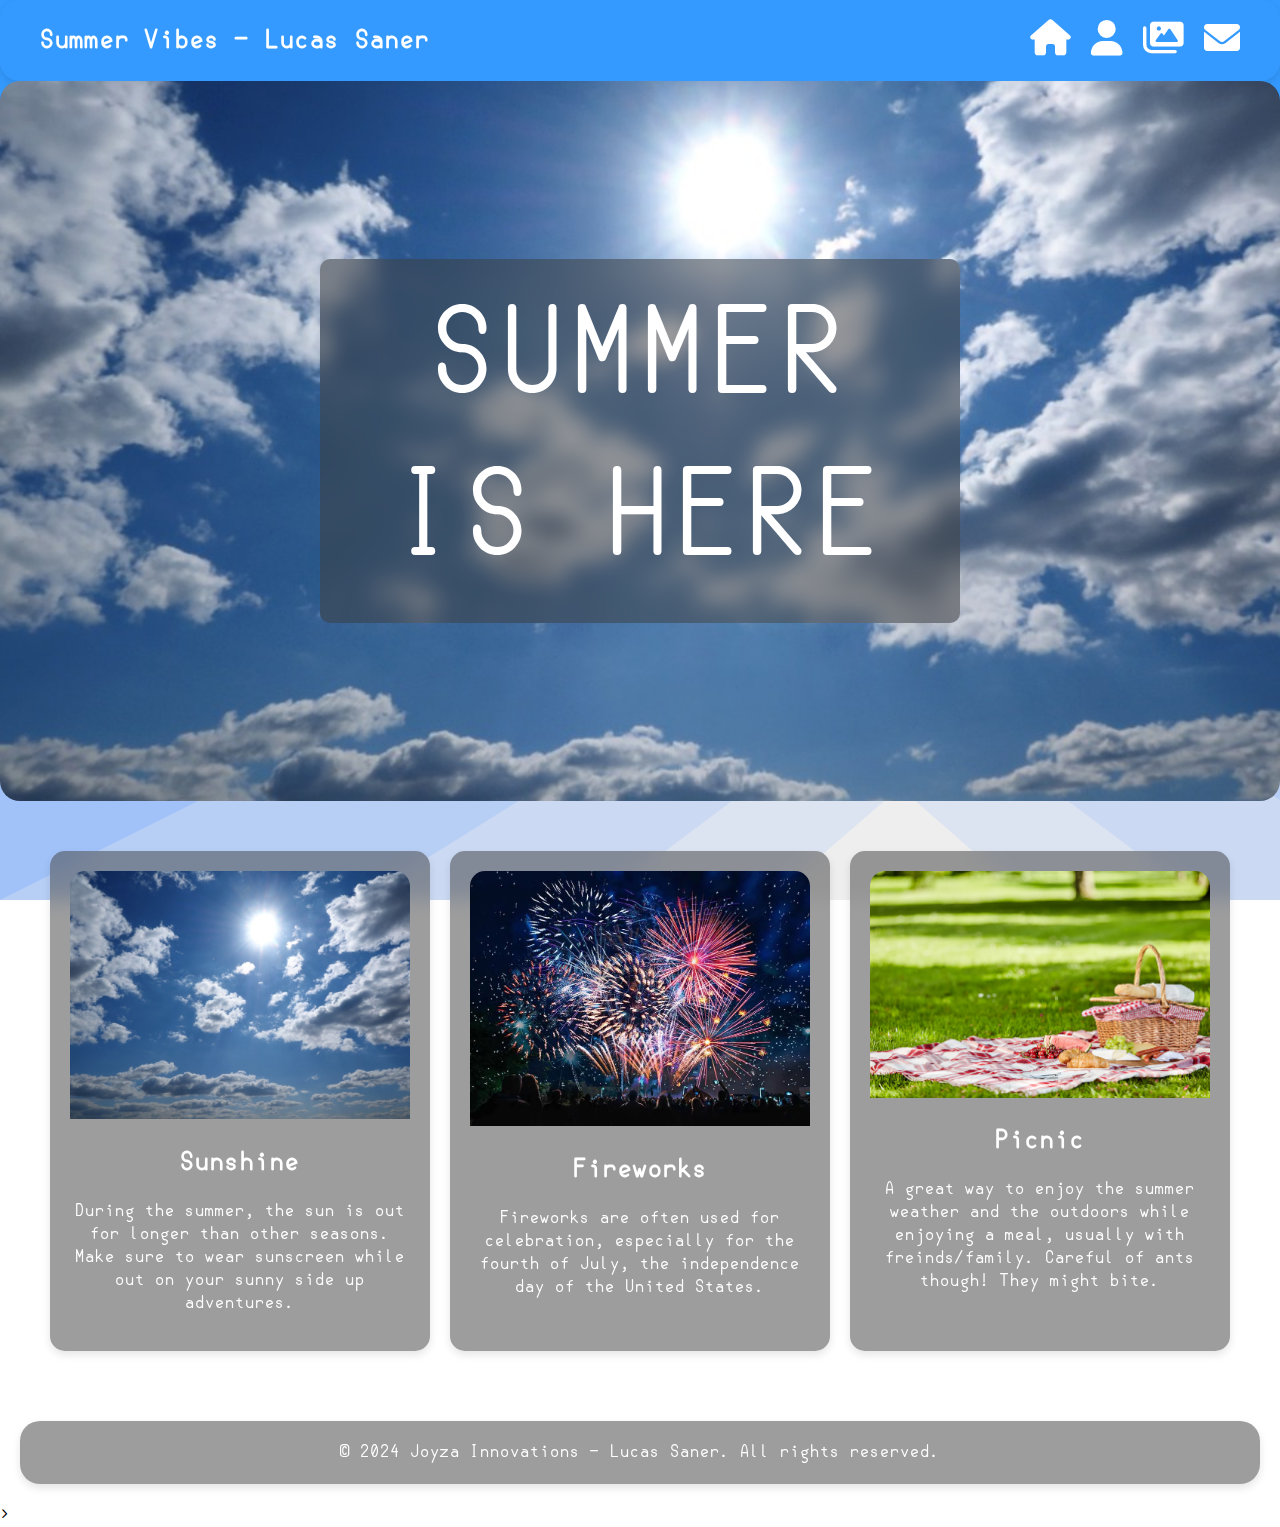
<file: Summer Site/index.html>
<!DOCTYPE html>
<html lang="en">
<head>
  <meta charset="UTF-8">
  <meta name="viewport" content="width=device-width, initial-scale=1.0">
  <title>Summer Themed Website</title>
  <link rel="stylesheet" href="./css/style.css">
  <link rel="stylesheet" href="https://cdnjs.cloudflare.com/ajax/libs/font-awesome/6.0.0-beta3/css/all.min.css">
</head>
<body>
  <header class="navbar">
    <div class="navbar-brand">Summer Vibes - Lucas Saner</div>
    <ul class="navbar-menu">
      <li class="navbar-item"><a href="index.html"><i class="fas fa-home"></i></a></li>
      <li class="navbar-item"><a href="about.html"><i class="fas fa-user"></i></a></li>
      <li class="navbar-item"><a href="gallery.html"><i class="fas fa-images"></i></a></li>
      <li class="navbar-item"><a href="contact.html"><i class="fas fa-envelope"></i></a></li>
    </ul>
  </header>

  <section class="hero">
    <div class="hero-container">
      <div class="hero-text-container">
        <div class="hero-text">SUMMER IS HERE</div>
      </div>
    </div>
  </section>

  <section class="cards">
    <div class="card">
      <img src="./images/sun.jpg" alt="Image 1">
      <h2>Sunshine</h2>
      <p>During the summer, the sun is out for longer than other seasons. Make sure to wear sunscreen while out on your sunny side up adventures.</p>
    </div>
    <div class="card">
      <img src="./images/fireworks.jpeg" alt="Image 2">
      <h2>Fireworks</h2>
      <p>Fireworks are often used for celebration, especially for the fourth of July, the independence day of the United States.</p>
    </div>
    <div class="card">
      <img src="./images/picnic.jpg" alt="Image 3">
      <h2>Picnic</h2>
      <p>A great way to enjoy the summer weather and the outdoors while enjoying a meal, usually with freinds/family. Careful of ants though! They might bite.</p>
    </div>
  </section>

  <footer class="bottom-bar">
    <div class="bottom-content">
      &copy; 2024 Joyza Innovations - Lucas Saner. All rights reserved.
    </div>
  </footer>

  <script src="https://code.jquery.com/jquery-3.6.0.min.js"></script>>

  <script>
    $(document).ready(function() {
      $('.hero-text').hover(
        function() {
          $(this).css({
            'color': '#FF5733',              // Change the text color
            'text-shadow': '2px 2px 5px rgba(0, 0, 0, 0.3)', // Add subtle shadow
            'transform': 'rotate(-5deg) scale(1.1)',  // Rotate and slightly scale up
            'transition': 'all 0.3s ease'   // Smooth transition
          });
        },
        function() {
          $(this).css({
            'color': '#000',                 // Revert text color to original
            'text-shadow': 'none',           // Remove shadow
            'transform': 'rotate(0deg) scale(1)', // Reset rotation and scale
            'transition': 'all 0.3s ease'   // Smooth transition
          });
        }
      );
    });
  </script>
</body>
</html>
</file>
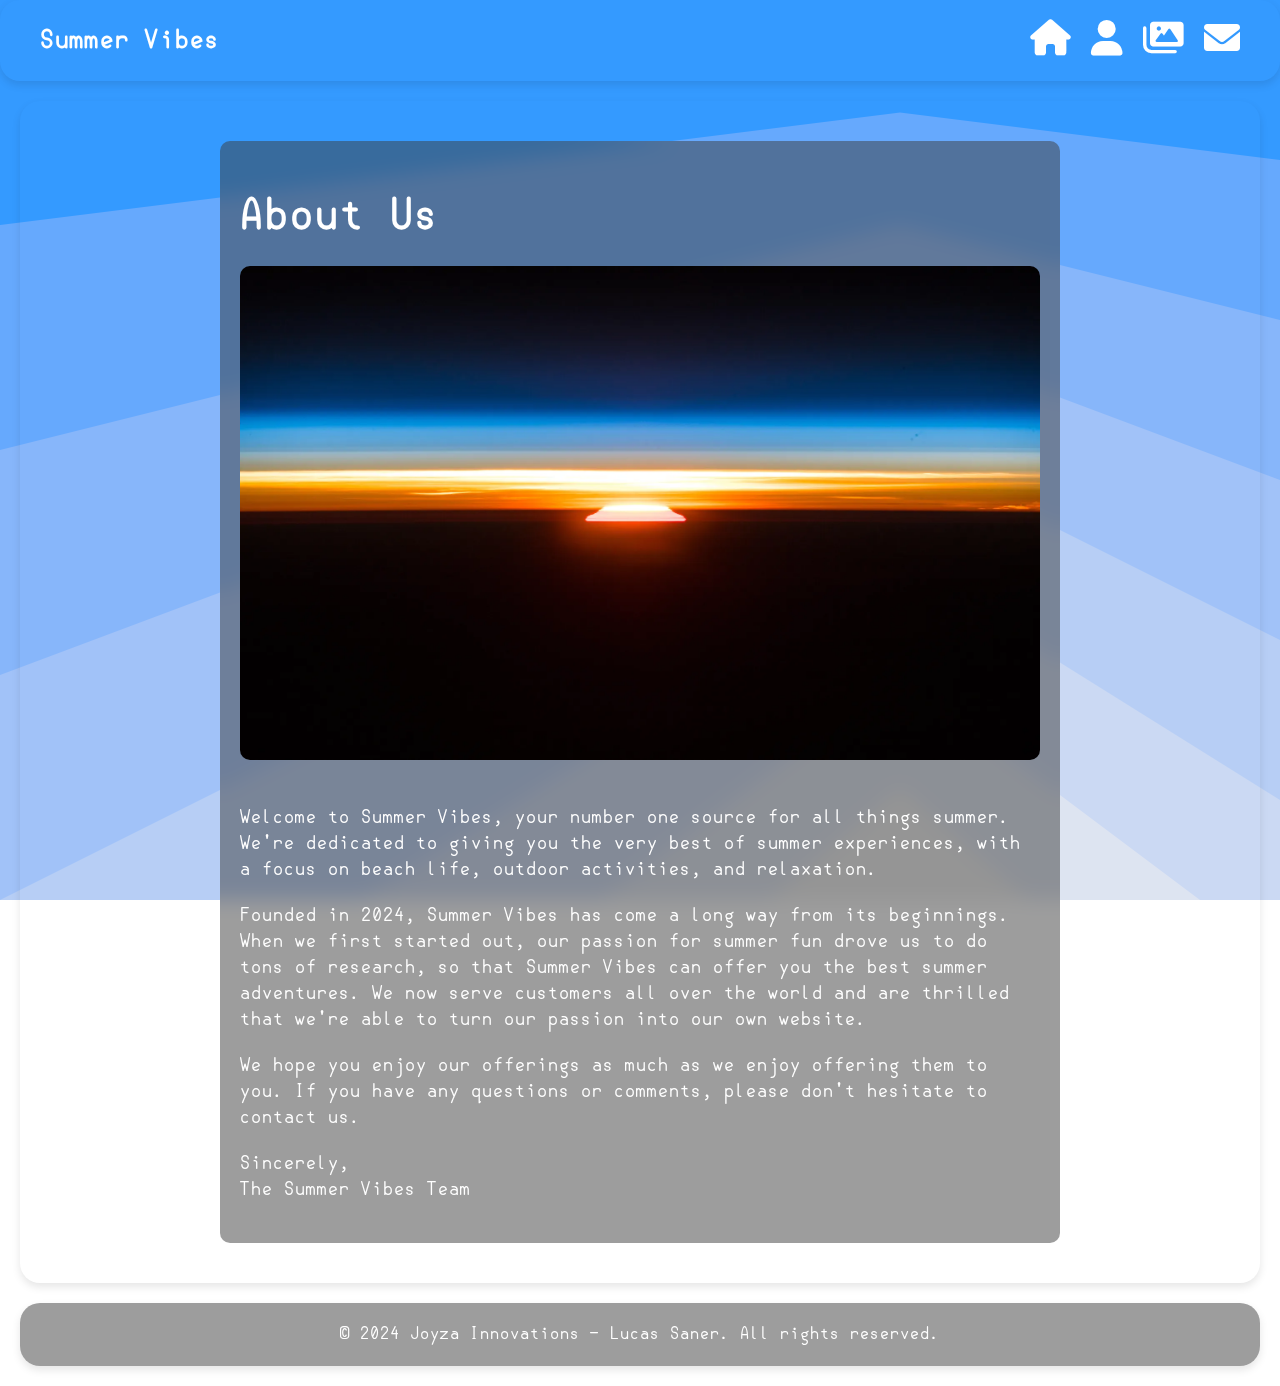
<file: Summer Site/about.html>
<!DOCTYPE html>
<html lang="en">
<head>
  <meta charset="UTF-8">
  <meta name="viewport" content="width=device-width, initial-scale=1.0">
  <title>About - Summer Themed Website</title>
  <link rel="stylesheet" href="css/style.css">
  <link rel="stylesheet" href="https://cdnjs.cloudflare.com/ajax/libs/font-awesome/6.0.0-beta3/css/all.min.css">
</head>
</head>
<body>
  <header class="navbar">
    <div class="navbar-brand">Summer Vibes</div>
    <ul class="navbar-menu">
      <li class="navbar-item"><a href="index.html"><i class="fas fa-home"></i></a></li>
      <li class="navbar-item"><a href="about.html"><i class="fas fa-user"></i></a></li>
      <li class="navbar-item"><a href="gallery.html"><i class="fas fa-images"></i></a></li>
      <li class="navbar-item"><a href="contact.html"><i class="fas fa-envelope"></i></a></li>
    </ul>
  </header>

  <section class="about">
    <div class="about-content">
      <h1>About Us</h1>
      <img src="./images/oribital-sunrise.webp" alt="About Us Image" class="about-image">
      <p>Welcome to Summer Vibes, your number one source for all things summer. We're dedicated to giving you the very best of summer experiences, with a focus on beach life, outdoor activities, and relaxation.</p>
      <p>Founded in 2024, Summer Vibes has come a long way from its beginnings. When we first started out, our passion for summer fun drove us to do tons of research, so that Summer Vibes can offer you the best summer adventures. We now serve customers all over the world and are thrilled that we're able to turn our passion into our own website.</p>
      <p>We hope you enjoy our offerings as much as we enjoy offering them to you. If you have any questions or comments, please don't hesitate to contact us.</p>
      <p>Sincerely, <br> The Summer Vibes Team</p>
    </div>
  </section>

  <footer class="bottom-bar">
    &copy; 2024 Joyza Innovations - Lucas Saner. All rights reserved.
  </footer>
</body>
</html>
</file>
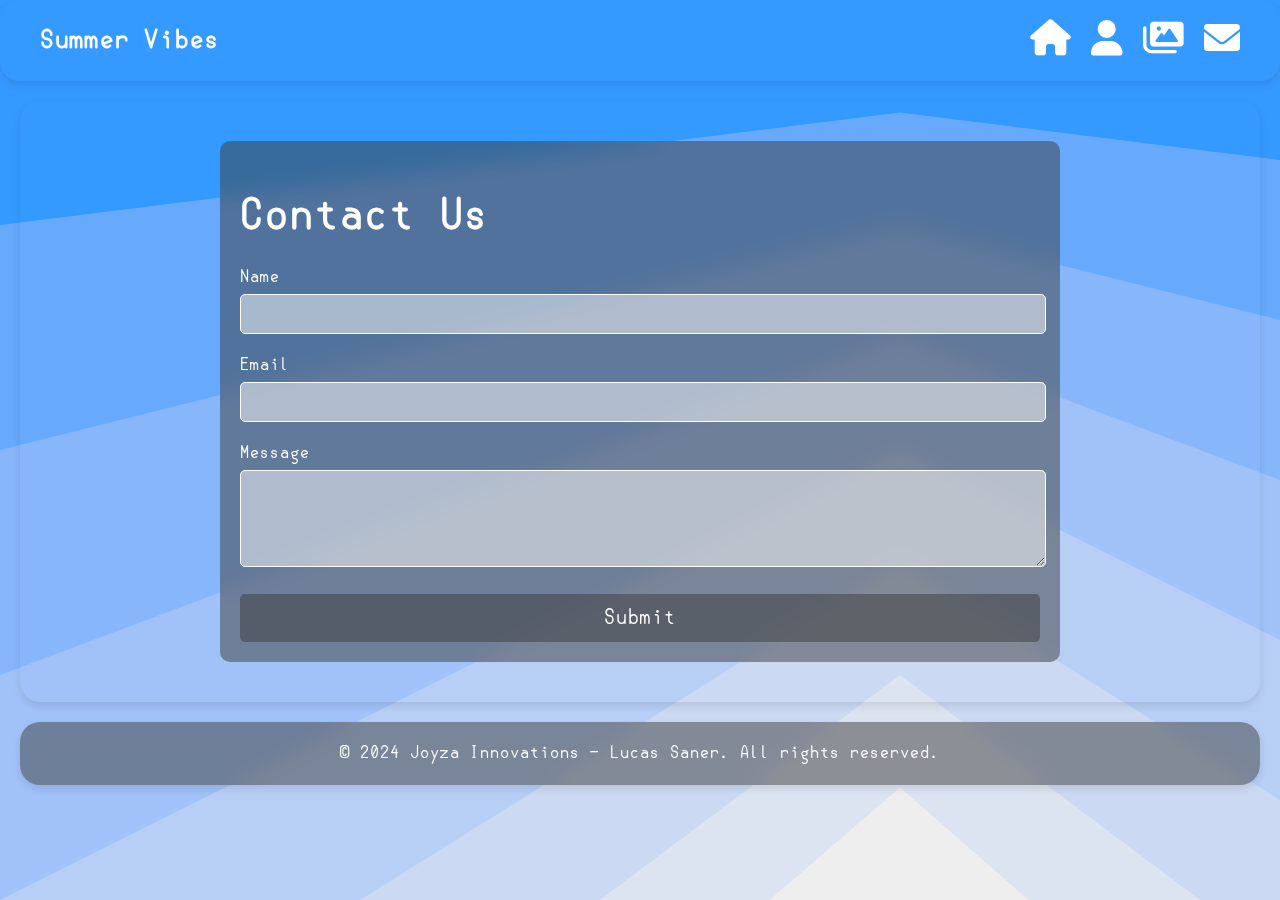
<file: Summer Site/contact.html>
<!DOCTYPE html>
<html lang="en">
<head>
  <meta charset="UTF-8">
  <meta name="viewport" content="width=device-width, initial-scale=1.0">
  <title>Contact - Summer Themed Website</title>
  <link rel="stylesheet" href="css/style.css">
  <link rel="stylesheet" href="https://cdnjs.cloudflare.com/ajax/libs/font-awesome/6.0.0-beta3/css/all.min.css">
</head>
</head>
<body>
  <header class="navbar">
    <div class="navbar-brand">Summer Vibes</div>
    <ul class="navbar-menu">
      <li class="navbar-item"><a href="index.html"><i class="fas fa-home"></i></a></li>
      <li class="navbar-item"><a href="about.html"><i class="fas fa-user"></i></a></li>
      <li class="navbar-item"><a href="gallery.html"><i class="fas fa-images"></i></a></li>
      <li class="navbar-item"><a href="contact.html"><i class="fas fa-envelope"></i></a></li>
    </ul>
  </header>

  <section class="contact">
    <div class="contact-content">
      <h1>Contact Us</h1>
      <form class="contact-form">
        <div class="form-group">
          <label for="name">Name</label>
          <input type="text" id="name" name="name" required>
        </div>
        <div class="form-group">
          <label for="email">Email</label>
          <input type="email" id="email" name="email" required>
        </div>
        <div class="form-group">
          <label for="message">Message</label>
          <textarea id="message" name="message" rows="5" required></textarea>
        </div>
        <button type="submit">Submit</button>
      </form>
    </div>
  </section>

  <footer class="bottom-bar">
    &copy; 2024 Joyza Innovations - Lucas Saner. All rights reserved.
  </footer>
</body>
</html>
</file>
<file: Summer Site/css/style.css>
@font-face {
  font-family: "coder";
  src: url("../fonts/Semi-Coder-Regular.otf") format("truetype");
  font-weight: normal;
  font-style: normal;
}
@font-face {
  font-family: "air";
  src: url("../fonts/air.ttf") format("truetype");
  font-weight: normal;
  font-style: normal;
}
@media (max-width: 768px) {
  .hero-text-container {
    font-size: 2em;
  }
  .hero-text-container .hero-text {
    font-size: 3em;
  }
}
@media (max-width: 480px) {
  .hero-text-container {
    font-size: 1.5em;
  }
  .hero-text-container .hero-text {
    font-size: 2em;
  }
}
body {
  background-color: rgb(0, 149, 255);
  background: url("../images/background.svg");
  background-size: cover; /* Adjust the size as needed */
  background-repeat: no-repeat;
  background-attachment: fixed; /* Optional: makes the background stay in place during scroll */
  margin: 0;
  padding: 0;
  font-family: "coder";
}

.navbar {
  display: flex;
  justify-content: center;
  align-items: center;
  justify-content: space-between;
  padding: 20px 40px;
  font-family: "coder";
  color: white;
  border-radius: 20px;
  margin: 0px, 10px, 0px, 10px;
  box-shadow: 0 4px 8px rgba(0, 0, 0, 0.1);
  backdrop-filter: blur(10px);
  -webkit-backdrop-filter: blur(10px);
}
.navbar .navbar-brand {
  font-size: 1.5em;
  font-weight: bold;
}
.navbar .navbar-menu {
  display: flex;
  justify-content: center;
  align-items: center;
  list-style: none;
  margin: 0;
  padding: 0;
}
.navbar .navbar-menu .navbar-item {
  margin-left: 20px;
}
.navbar .navbar-menu .navbar-item a {
  color: white;
  text-decoration: none;
  font-size: 1.5em;
  transition: color 0.3s ease;
}
.navbar .navbar-menu .navbar-item a:hover {
  color: #ffd700;
}
.navbar .navbar-menu .navbar-item a i {
  font-size: 1.5em;
}

.hero {
  position: relative;
  margin: 0 auto;
  height: 80vh;
  overflow: hidden;
}
.hero .hero-container {
  position: absolute;
  top: 0;
  left: 0;
  width: 100%;
  height: 100%;
  background: url("../images/sun.jpg") no-repeat center center;
  background-size: cover;
  border-radius: 20px;
  backdrop-filter: blur(10px);
  -webkit-backdrop-filter: blur(10px);
}
.hero .hero-text-container {
  position: absolute;
  top: 50%;
  left: 50%;
  transform: translate(-50%, -50%);
  z-index: 2;
  background: rgba(60, 60, 60, 0.5);
  padding: 20px;
  border-radius: 10px;
  backdrop-filter: blur(10px);
  -webkit-backdrop-filter: blur(10px);
}
.hero .hero-text-container .hero-text {
  font-size: 7em;
  color: white;
  text-align: center;
}

@media (max-width: 768px) {
  .hero-container .hero-text-container .hero-text {
    font-size: 3.5em;
  }
}
.cards {
  display: flex;
  justify-content: space-around;
  padding: 40px;
  background-color: transparent;
}
.cards .card {
  background-color: rgba(60, 60, 60, 0.5);
  border-radius: 15px;
  box-shadow: 0 4px 8px rgba(0, 0, 0, 0.1);
  width: 30%;
  text-align: center;
  padding: 20px;
  margin: 10px;
  color: white;
  backdrop-filter: blur(10px);
  transition: transform 0.3s ease, box-shadow 0.3s ease;
  -webkit-backdrop-filter: blur(10px);
}
.cards .card img {
  max-width: 100%;
  border-radius: 15px 15px 0 0;
  transition: transform 0.3s ease;
}
.cards .card h2, .cards .card p {
  transition: all 0.3s ease;
}
.cards .card:nth-child(1):hover {
  transform: rotate(3deg);
  border-color: #ffd700;
}
.cards .card:nth-child(2):hover img {
  transform: scale(1.05);
}
.cards .card:nth-child(2):hover h2, .cards .card:nth-child(2):hover p {
  color: #ffd700;
  padding: 5px;
  border-radius: 5px;
}
.cards .card:nth-child(3):hover {
  transform: rotate(-3deg);
  border-color: #ffd700;
}

.about {
  background-color: transparent;
  padding: 40px;
  margin: 20px;
  border-radius: 20px;
  box-shadow: 0 4px 8px rgba(0, 0, 0, 0.1);
  color: white;
}
.about .about-content {
  max-width: 800px;
  margin: 0 auto;
  text-align: left;
  background-color: rgba(60, 60, 60, 0.5);
  padding: 20px;
  border-radius: 10px;
  backdrop-filter: blur(10px);
  -webkit-backdrop-filter: blur(10px);
}
.about .about-content h1 {
  font-size: 2.5em;
  margin-bottom: 20px;
  color: white;
}
.about .about-content .about-image {
  width: 100%;
  max-width: 800px;
  height: auto;
  border-radius: 10px;
  margin-bottom: 20px;
}
.about .about-content p {
  font-size: 1.1em;
  margin-bottom: 20px;
  color: white;
}

.gallery {
  padding: 40px;
  margin: 20px;
  background-color: transparent;
}
.gallery .gallery-grid {
  display: grid;
  grid-template-columns: repeat(3, 1fr);
  gap: 20px;
}
.gallery .gallery-grid .gallery-card {
  background-color: rgba(60, 60, 60, 0.5);
  border-radius: 15px;
  box-shadow: 0 4px 8px rgba(0, 0, 0, 0.1);
  text-align: center;
  padding: 20px;
  color: white;
  backdrop-filter: blur(10px);
  -webkit-backdrop-filter: blur(10px);
  transition: transform 0.3s ease, box-shadow 0.3s ease;
}
.gallery .gallery-grid .gallery-card img {
  width: 100%;
  height: 400px;
  -o-object-fit: cover;
     object-fit: cover;
  border-radius: 15px 15px 0 0;
  transition: transform 0.3s ease;
}
.gallery .gallery-grid .gallery-card h2, .gallery .gallery-grid .gallery-card p {
  transition: all 0.3s ease;
}
.gallery .gallery-grid .gallery-card:nth-child(1):hover {
  transform: rotate(3deg);
  border-color: #ffd700;
}
.gallery .gallery-grid .gallery-card:nth-child(2):hover img {
  transform: scale(1.05);
}
.gallery .gallery-grid .gallery-card:nth-child(2):hover h2, .gallery .gallery-grid .gallery-card:nth-child(2):hover p {
  color: #ffd700;
  padding: 5px;
  border-radius: 5px;
}
.gallery .gallery-grid .gallery-card:nth-child(3):hover {
  transform: rotate(-3deg);
  border-color: #ffd700;
}
.gallery .gallery-grid .gallery-card:nth-child(4):hover {
  transform: rotate(3deg);
  border-color: #ffd700;
}
.gallery .gallery-grid .gallery-card:nth-child(5):hover img {
  transform: scale(1.05);
}
.gallery .gallery-grid .gallery-card:nth-child(5):hover h2, .gallery .gallery-grid .gallery-card:nth-child(5):hover p {
  color: #ffd700;
  padding: 5px;
  border-radius: 5px;
}
.gallery .gallery-grid .gallery-card:nth-child(6):hover {
  transform: rotate(-3deg);
  border-color: #ffd700;
}

.contact {
  background-color: transparent;
  padding: 40px;
  margin: 20px;
  border-radius: 20px;
  box-shadow: 0 4px 8px rgba(0, 0, 0, 0.1);
  color: white;
}
.contact .contact-content {
  max-width: 800px;
  margin: 0 auto;
  text-align: left;
  background-color: rgba(60, 60, 60, 0.5);
  padding: 20px;
  border-radius: 10px;
  backdrop-filter: blur(10px);
  -webkit-backdrop-filter: blur(10px);
}
.contact .contact-content h1 {
  font-size: 2.5em;
  margin-bottom: 20px;
  color: white;
}
.contact .contact-content .contact-form {
  display: flex;
  flex-direction: column;
}
.contact .contact-content .contact-form .form-group {
  margin-bottom: 20px;
}
.contact .contact-content .contact-form .form-group label {
  display: block;
  margin-bottom: 5px;
  color: white;
}
.contact .contact-content .contact-form .form-group input,
.contact .contact-content .contact-form .form-group textarea {
  width: 98%;
  padding: 10px;
  border: 1px solid white;
  border-radius: 5px;
  font-size: 1em;
  background-color: rgba(255, 255, 255, 0.5);
}
.contact .contact-content .contact-form button {
  background-color: rgba(60, 60, 60, 0.5);
  color: white;
  padding: 10px 20px;
  border: none;
  border-radius: 5px;
  font-size: 1.2em;
  cursor: pointer;
  transition: background-color 0.3s ease;
  font-family: "coder";
}
.contact .contact-content .contact-form button:hover {
  background-color: #ffd700;
}

.bottom-bar {
  display: flex;
  justify-content: center;
  align-items: center;
  background-color: rgba(60, 60, 60, 0.5);
  padding: 20px;
  font-family: "coder";
  color: white;
  border-radius: 20px;
  margin: 20px;
  box-shadow: 0 4px 8px rgba(0, 0, 0, 0.1);
  backdrop-filter: blur(10px);
  -webkit-backdrop-filter: blur(10px);
}
.bottom-bar .bottom-content {
  text-align: center;
  font-size: 1em;
}

@media (max-width: 768px) {
  .navbar {
    flex-direction: column;
    align-items: flex-start;
    border-radius: 0;
    margin: 0;
  }
  .navbar .navbar-menu {
    flex-direction: column;
    align-items: flex-start;
  }
  .navbar .navbar-menu .navbar-item {
    margin-left: 0;
    margin-top: 10px;
  }
  .hero {
    height: 60vh;
  }
  .hero .hero-text-container {
    font-size: 2em;
  }
  .cards {
    flex-direction: column;
    align-items: center;
  }
  .cards .card {
    width: 80%;
    margin-bottom: 20px;
  }
  .gallery .gallery-grid {
    grid-template-columns: repeat(2, 1fr);
  }
  .about {
    margin: 0;
    border-radius: 0;
  }
  .about .about-content {
    border-radius: 0;
  }
  .contact {
    margin: 0;
    border-radius: 0;
  }
  .contact .contact-content {
    border-radius: 0;
  }
  .bottom-bar {
    flex-direction: column;
    border-radius: 0;
    margin: 0;
  }
}/*# sourceMappingURL=style.css.map */
</file>
